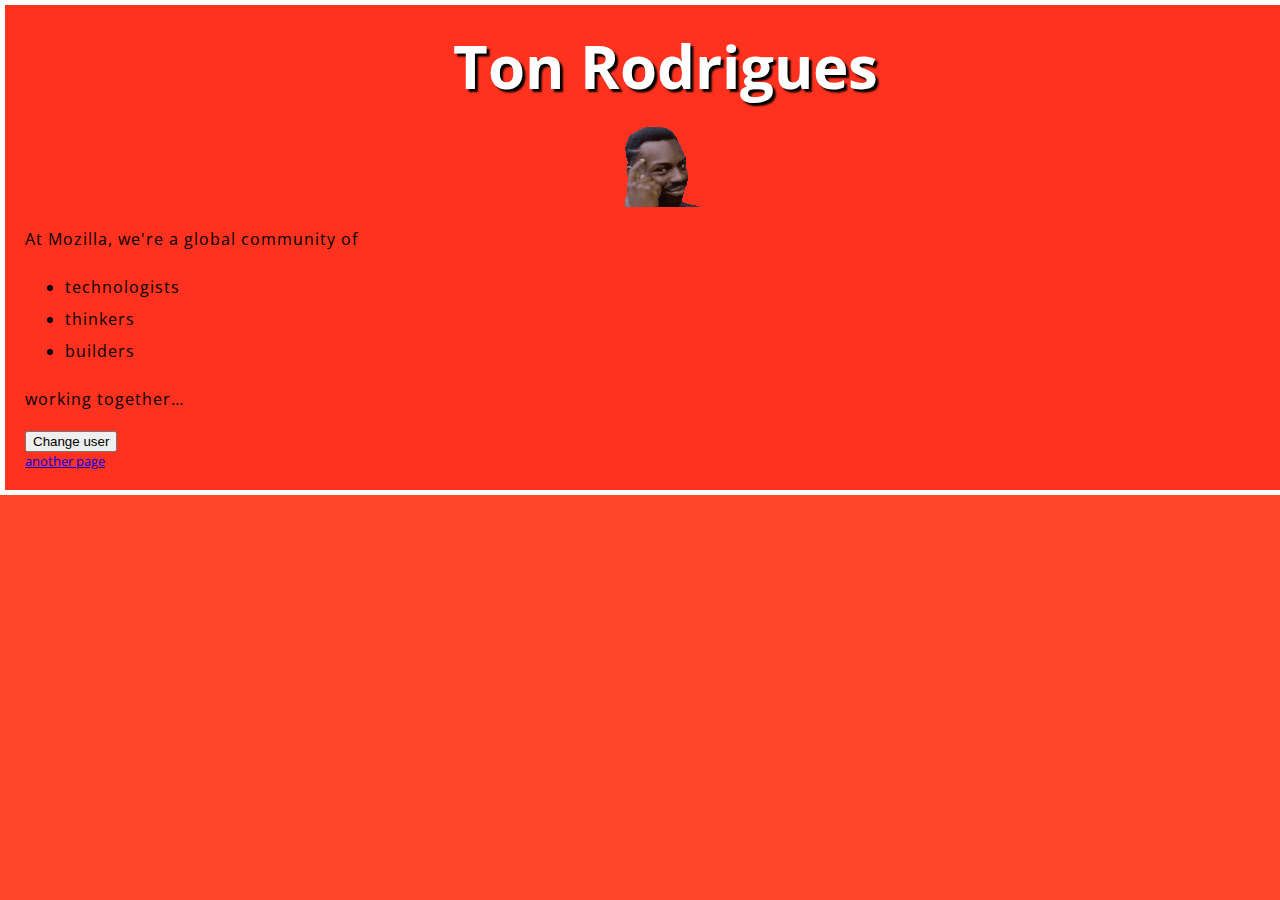
<file: index.html>
<!DOCTYPE html>
<html lang="pt">
<head>
    <meta charset="UTF-8">
    <meta name="viewport" content="width=device-width, initial-scale=1.0">
    <title>Portfólio Ton Rodrigues</title>
    <link href="./css/style.css" rel="stylesheet" />
    <link
  href="https://fonts.googleapis.com/css?family=Open+Sans"
  rel="stylesheet" />


</head>
<header>

<h1>Ton Rodrigues</h1>

<img src="./img/smart.gif" alt homem esperto> 

<p>At Mozilla, we're a global community of</p>

<ul> 
  <li>technologists</li>
  <li>thinkers</li>
  <li>builders</li>
</ul>  

<!-- <a href="https://www.uol.com.br/"> Portalzin </a>  -->

<p>working together…</p>


</header>


<body>

    <button>Change user</button>
    <script src="scripts/main.js"> </script>     
    
    <br>
    <a href="dog.html">another page</a>
</body>
</html>
</file>
<file: css/style.css>
html {
    font-size: 13px; /* px means "pixels": the base font size is now 10 pixels high */
    font-family: "Open Sans", sans-serif; /* this should be the rest of the output you got from Google Fonts */
    background-color: #ff4427;
  }
  


  h1 {
    font-size: 60px;
    text-align: center;
    color: white;
    margin: 0;
    padding: 20px 0;
    text-shadow: 3px 3px 2px black;
  }
  
  p,
  li {
    font-size: 16px;
    line-height: 2;
    letter-spacing: 1px;
  }
  
  body {
    width: 100%;
    margin: 0 auto;
    background-color: #ff321f;
    padding: 0 20px 20px 20px;
    border: 5px solid rgb(255, 255, 255);
  }
  
  img {
    display: block;
    margin: 0 auto;
  }
</file>
